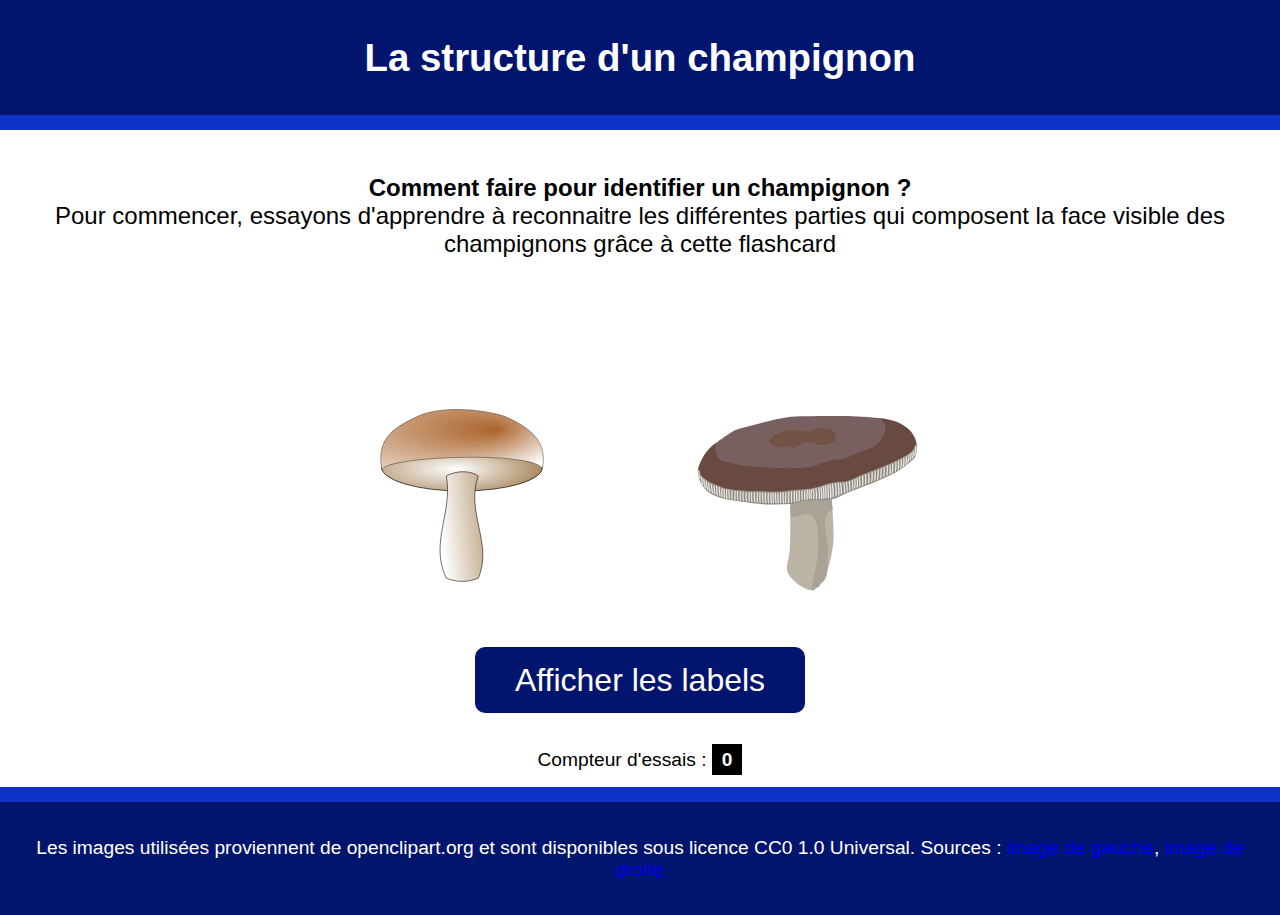
<file: index.html>
<!DOCTYPE html>
<html lang="en">

<head>
    <meta charset="UTF-8">
    <meta name="viewport" content="width=device-width, initial-scale=1.0">
    <meta http-equiv="X-UA-Compatible" content="ie=edge">
    <title>La structure d'un champignon - Flash Card</title>
    <link rel="stylesheet" href="assets/css/style.css">
</head>

<body>
    <!-- Header -->
    <header>
        <h1>La structure d'un champignon</h1>
    </header>

    <!-- Main content -->
    <main>
        <p class="instructions-text"><strong>Comment faire pour identifier un champignon ? </strong><br /> Pour commencer, essayons d'apprendre à reconnaitre
            les différentes parties qui composent la face visible des champignons grâce à cette flashcard </p>
        <!-- Image without labels -->
        <div id="no-labels">
            <p class="my-0">
                <img src="assets/images/mushrooms_nolabels.svg" alt="champignons à tubes et à lames"
                    title="champignons à tubes et à lames" class="flashcard-image">
            </p>

        </div>
        <!-- Image with labels -->
        <div id="yes-labels">
            <p class="my-0">
                <img src="assets/images/mushrooms_labels.svg" alt="champignons à tubes et à lames"
                    title="champignons à tubes et à lames" class="flashcard-image">
            </p>
        </div>
        <!-- Add a counter for the number of times the user looked at the labels -->
        <div>
            <button class="switch-button" id="next-btn">Afficher les labels</button>
        </div>
        <div class="my-2">
            Compteur d'essais :
            <span id="look-times" class="num-counter">0</span>
        </div>
    </main>
    <!-- Footer-->
    <footer>
        <p>Les images utilisées proviennent de openclipart.org et sont disponibles sous licence CC0 1.0 Universal. Sources : <a href="https://openclipart.org/detail/24245/champignon" target="_blank">image de gauche</a>, <a href="https://openclipart.org/detail/173450/mushrooms-1" target="_blank">image de droite</a> </p>
        </p>
    </footer>
    <!-- Add the JavaScript file -->
    <script src="assets/js/app.js"></script>
</body>

</html>
</file>
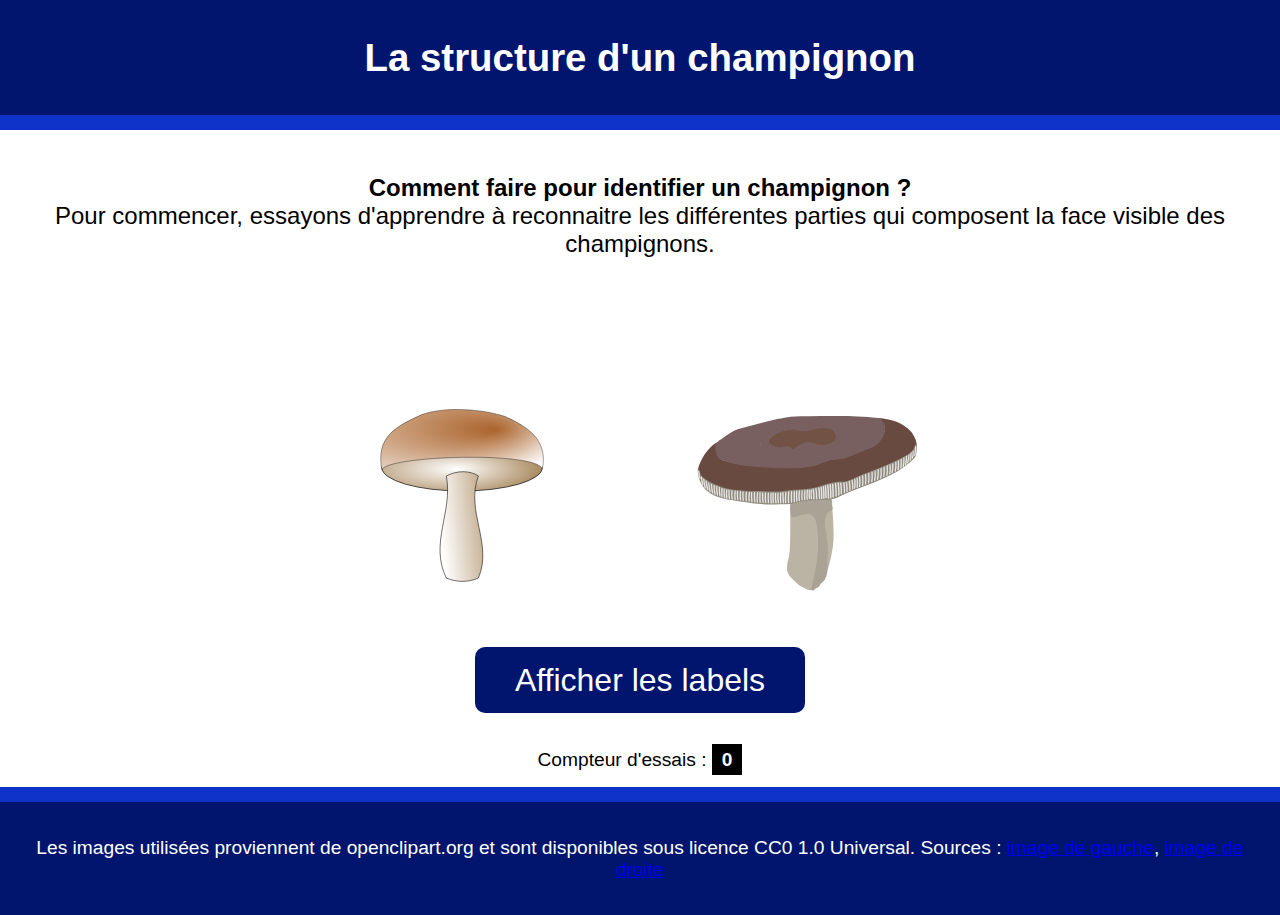
<file: index-mushrooms.html>
<!DOCTYPE html>
<html lang="en">

<head>
    <meta charset="UTF-8">
    <meta name="viewport" content="width=device-width, initial-scale=1.0">
    <meta http-equiv="X-UA-Compatible" content="ie=edge">
    <title>La structure d'un champignon - Flash Card</title>
    <link rel="stylesheet" href="assets/css/style.css">
</head>

<body>
    <!-- Header -->
    <header>
        <h1>La structure d'un champignon</h1>
    </header>

    <!-- Main content -->
    <main>
        <p class="instructions-text"><strong>Comment faire pour identifier un champignon ? </strong><br /> Pour commencer, essayons d'apprendre à reconnaitre
            les différentes parties qui composent la face visible des champignons. </p>
        <!-- Image without labels -->
        <div id="no-labels">
            <p class="my-0">
                <img src="assets/images/mushrooms_nolabels.svg" alt="champignons à tubes et à lames"
                    title="champignons à tubes et à lames" class="flashcard-image">
            </p>

        </div>
        <!-- Image with labels -->
        <div id="yes-labels">
            <p class="my-0">
                <img src="assets/images/mushrooms_labels.svg" alt="champignons à tubes et à lames"
                    title="champignons à tubes et à lames" class="flashcard-image">
            </p>
        </div>
        <!-- Add a counter for the number of times the user looked at the labels -->
        <div>
            <button class="switch-button" id="next-btn">Afficher les labels</button>
        </div>
        <div class="my-2">
            Compteur d'essais :
            <span id="look-times" class="num-counter">0</span>
        </div>
    </main>
    <!-- Footer-->
    <footer>
        <p>Les images utilisées proviennent de openclipart.org et sont disponibles sous licence CC0 1.0 Universal. Sources : <a href="https://openclipart.org/detail/24245/champignon" target="_blank">image de gauche</a>, <a href="https://openclipart.org/detail/173450/mushrooms-1" target="_blank">image de droite</a> </p>
        </p>
    </footer>
    <!-- Add the JavaScript file -->
    <script src="assets/js/app.js"></script>
</body>

</html>
</file>
<file: assets/css/style.css>
body {
    margin: 0;
    padding: 0;
    font-size: 1.2rem;
    text-align: center;
    font-family: "Segoe UI", Tahoma, Geneva, Verdana, sans-serif;
}

header {
    padding: 10px 25px;
    background-color: #01156e;
    color: white;
    margin-bottom: 20px;
    border-bottom: 15px solid #0f33c8;
}

main {
    display: flex;
    flex-direction: column;
}

.instructions-text {
    font-size: 1.5rem;
    margin-inline: 20px;
}

.flashcard-image {
    width: 80vh;
    height: auto;

}

.switch-button {
    background: #01156e;
    font-family: "Segoe UI", Tahoma, Geneva, Verdana, sans-serif;
    color: #ffffff;
    font-size: 2rem;
    padding: 15px 40px 14px 40px;
    text-decoration: none;
    border: none;
    border-radius: 10px;
    margin-bottom: 20px;
}

.switch-button:hover {
    background: #0f33c8;
    text-decoration: none;
}

.num-counter {
    padding: 5px 10px;
    background-color: black;
    color: white;
    font-weight: bold;
}

footer {
    background-color: #01156e;
    padding: 15px 30px;
    border-top: 15px solid #0f33c8;
    color: #ffffff;
}

.my-2 {
    margin: 1rem 0;
}

.my-0 {
    margin-top: 0;
    margin-bottom: 0;
}
</file>
